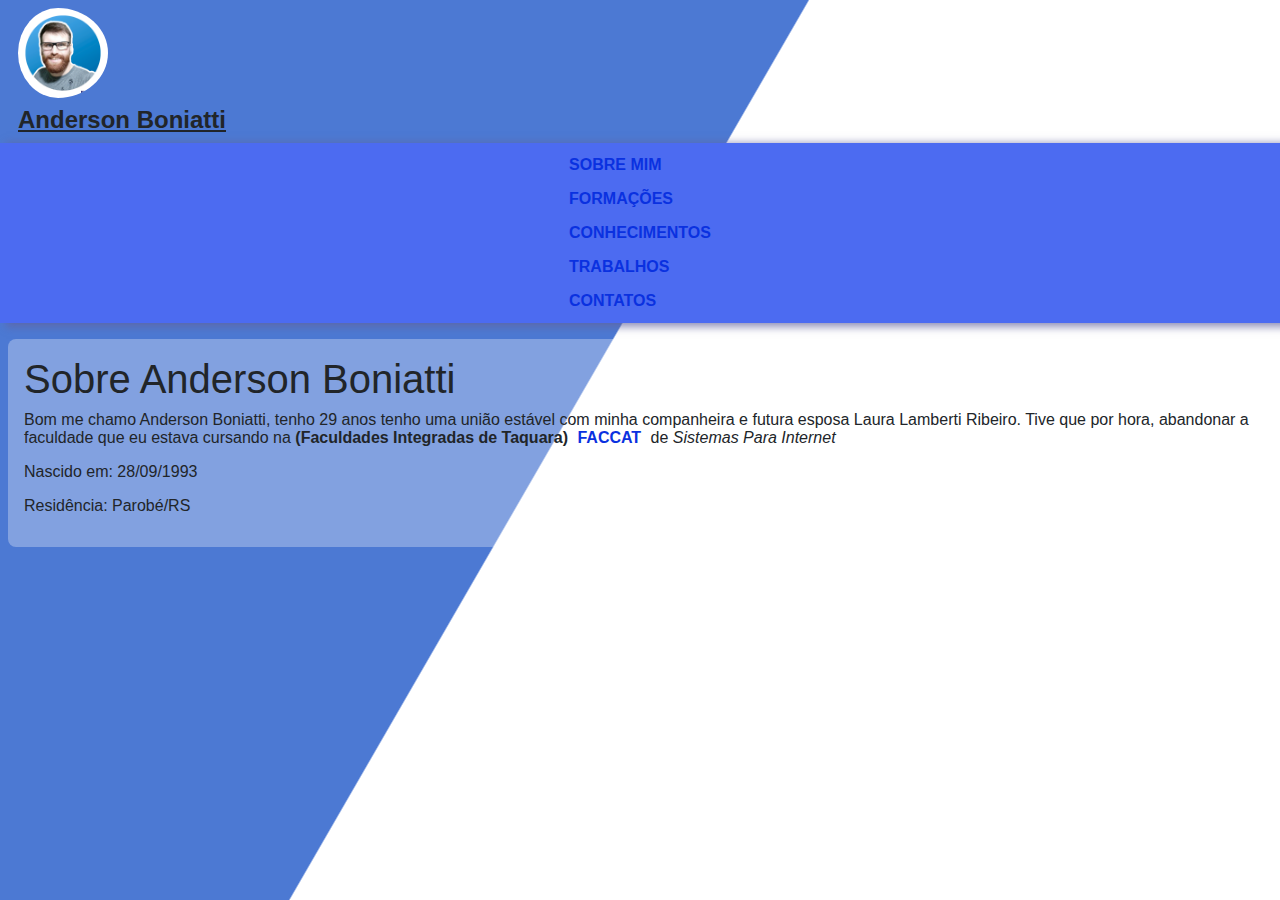
<file: index.html>
<!DOCTYPE html>
<html lang="pt-br">
<head>
    <meta charset="UTF-8">
    <meta http-equiv="X-UA-Compatible" content="IE=edge">
    <meta name="viewport" content="width=device-width, initial-scale=1.0">
    <title>Minha Apresentação</title>
    <link rel="stylesheet" href="https://cdn.jsdelivr.net/npm/bootstrap@4.0.0/dist/css/bootstrap.min.css" integrity="sha384-Gn5384xqQ1aoWXA+058RXPxPg6fy4IWvTNh0E263XmFcJlSAwiGgFAW/dAiS6JXm" crossorigin="anonymous">
    <link rel="stylesheet" href="./style.css">
</head>
<body>
    <div>
        <img src="./Imagens/apresentação.png" alt="apresentação" class="thumbnail">
        <h4><strong class="thumbnail">Anderson Boniatti</strong>
        </h4>
    </div>
    
    <nav class="navbar" id="menu">
        <div class="navbar-nav m-auto">
            <a class="nav-link" href="./index.html">SOBRE MIM</a>
            <a class="nav-link" href="formações.html">FORMAÇÕES</a>
            <a class="nav-link" href="conhecimentos.html">CONHECIMENTOS</a>
            <a class="nav-link" href="trabalhos.html">TRABALHOS</a>
            <a class="nav-link" href="contatos.html">CONTATOS</a>
        </div>
    </nav>

    <div id="conteudo">
        <h1>Sobre Anderson Boniatti</h1>
        <p>Bom me chamo Anderson Boniatti, tenho 29 anos tenho uma união estável com minha companheira e futura esposa
            Laura Lamberti Ribeiro. Tive que por hora, abandonar a faculdade que eu estava cursando na <strong>(Faculdades Integradas de Taquara)</strong>
            <a href="./ATESTADO DE ACADÊMICO.pdf">FACCAT</a>
            de <em>Sistemas Para Internet</em>
        </p>
        <p>Nascido em: 28/09/1993</p>
        <p>Residência: Parobé/RS</p>
    </div>
</body>
</html>
</file>
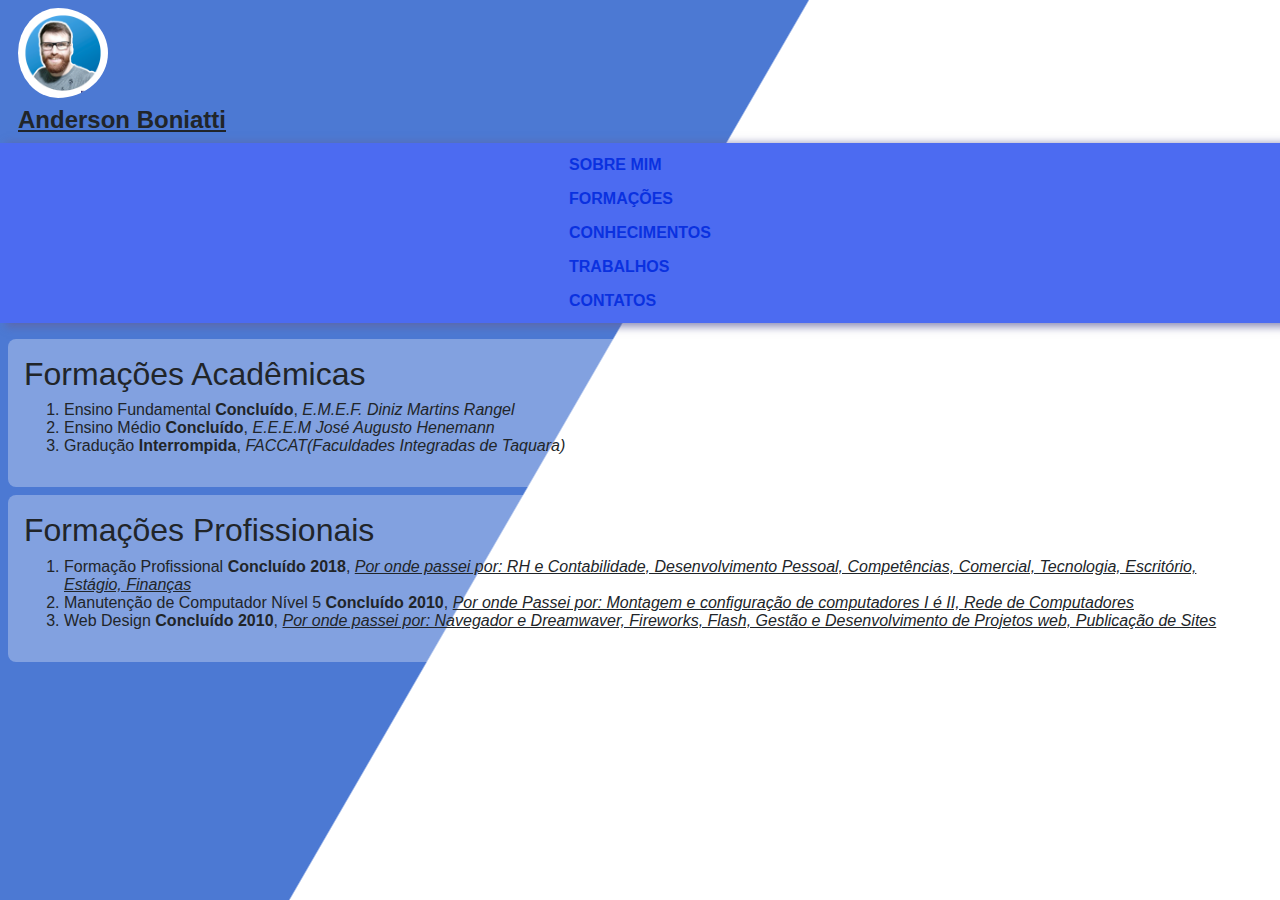
<file: formações.html>
<!DOCTYPE html>
<html lang="pt-br">
<head>
    <meta charset="UTF-8">
    <meta http-equiv="X-UA-Compatible" content="IE=edge">
    <meta name="viewport" content="width=device-width, initial-scale=1.0">
    <title>Minha Apresentação-Formações</title>
    <link rel="stylesheet" href="https://cdn.jsdelivr.net/npm/bootstrap@4.0.0/dist/css/bootstrap.min.css" integrity="sha384-Gn5384xqQ1aoWXA+058RXPxPg6fy4IWvTNh0E263XmFcJlSAwiGgFAW/dAiS6JXm" crossorigin="anonymous">
    <link rel="stylesheet" href="./style.css">
</head>
<body>
    <div>
        <img src="./Imagens/apresentação.png" alt="apresentação" class="thumbnail">
        <h4><strong class="thumbnail">Anderson Boniatti</strong>
        </h4>
    </div>
    
    <nav class="navbar" id="menu">
        <div class="navbar-nav m-auto">
            <a class="nav-link" href="./index.html">SOBRE MIM</a>
            <a class="nav-link" href="formações.html">FORMAÇÕES</a>
            <a class="nav-link" href="conhecimentos.html">CONHECIMENTOS</a>
            <a class="nav-link" href="trabalhos.html">TRABALHOS</a>
            <a class="nav-link" href="contatos.html">CONTATOS</a>
        </div>
    </nav>

    <div id="conteudo">
        <h2>Formações Acadêmicas</h2>
        <ol>
            <li>Ensino Fundamental <strong>Concluído</strong>, <em>E.M.E.F. Diniz Martins Rangel</em></li>
            <li>Ensino Médio <strong>Concluído</strong>, <em>E.E.E.M José Augusto Henemann</em></li>
            <li>Gradução <strong>Interrompida</strong>, <em>FACCAT(Faculdades Integradas de Taquara)</em></li>
        </ol>
    </div>

    <div id="conteudo">
        <h2>Formações Profissionais</h2>
        <ol>
            <li>Formação Profissional <strong>Concluído 2018</strong>, <em id="formaçoesprof"> Por onde passei por: RH e Contabilidade, Desenvolvimento Pessoal, Competências, Comercial, Tecnologia, Escritório, Estágio, Finanças</em></li>
            <li>Manutenção de Computador Nível 5 <strong>Concluído 2010</strong>, <em id="formaçoesprof">Por onde Passei por: Montagem e configuração de computadores I é II, Rede de Computadores</em></li>
            <li>Web Design <strong>Concluído 2010</strong>, <em id="formaçoesprof">Por onde passei por: Navegador e Dreamwaver, Fireworks, Flash, Gestão e Desenvolvimento de Projetos web, Publicação de Sites</em></li>
        </ol>
    </div>
</body>
</html>
</file>
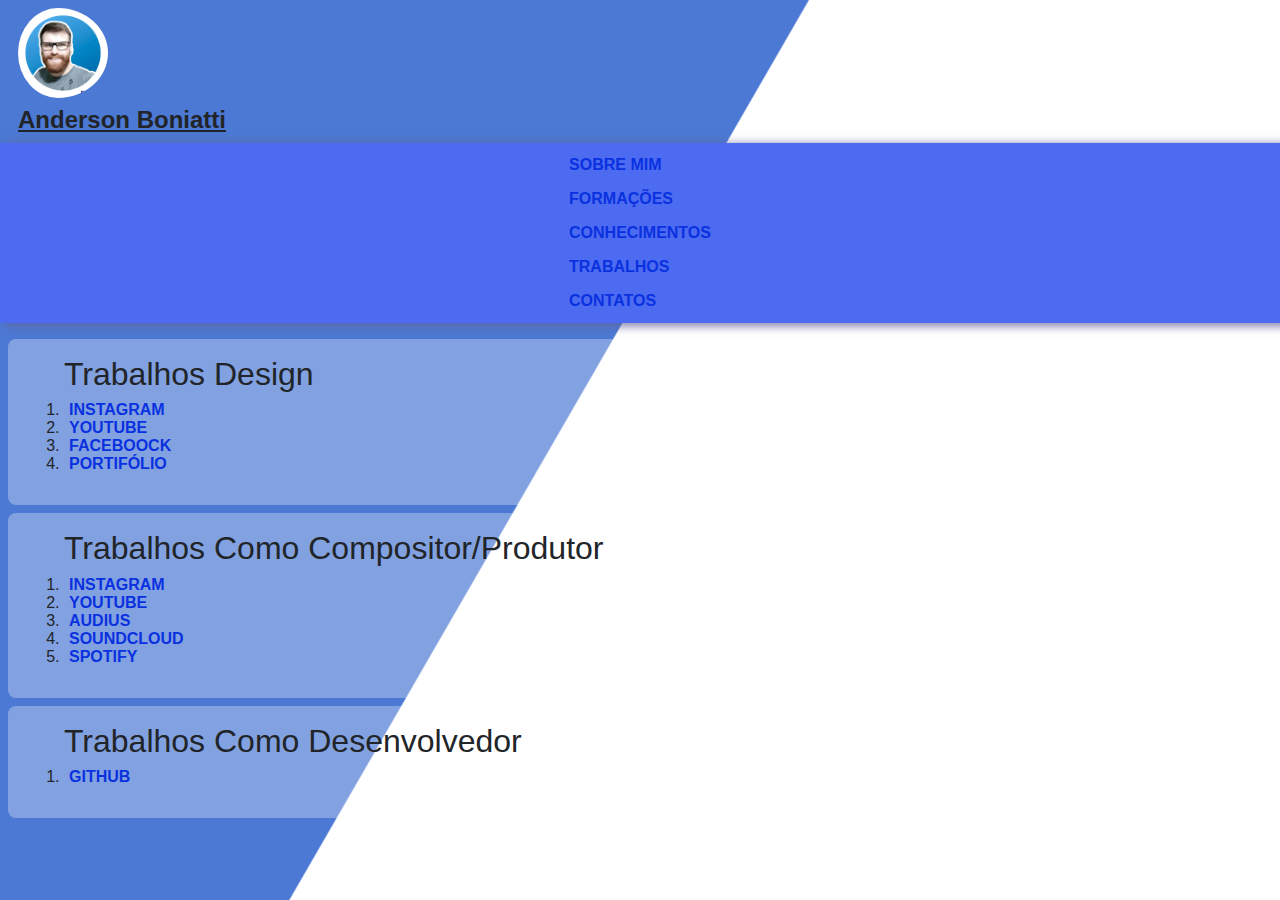
<file: trabalhos.html>
<!DOCTYPE html>
<html lang="pt-br">
<head>
    <meta charset="UTF-8">
    <meta http-equiv="X-UA-Compatible" content="IE=edge">
    <meta name="viewport" content="width=device-width, initial-scale=1.0">
    <title>Minha Apresentação</title>
    <link rel="stylesheet" href="https://cdn.jsdelivr.net/npm/bootstrap@4.0.0/dist/css/bootstrap.min.css" integrity="sha384-Gn5384xqQ1aoWXA+058RXPxPg6fy4IWvTNh0E263XmFcJlSAwiGgFAW/dAiS6JXm" crossorigin="anonymous">
    <link rel="stylesheet" href="./style.css">
</head>
<body>
    <div>
        <img src="./Imagens/apresentação.png" alt="apresentação" class="thumbnail">
        <h4><strong class="thumbnail">Anderson Boniatti</strong>
        </h4>
    </div>
    
    <nav class="navbar" id="menu">
        <div class="navbar-nav m-auto">
            <a class="nav-link" href="./index.html">SOBRE MIM</a>
            <a class="nav-link" href="formações.html">FORMAÇÕES</a>
            <a class="nav-link" href="conhecimentos.html">CONHECIMENTOS</a>
            <a class="nav-link" href="trabalhos.html">TRABALHOS</a>
            <a class="nav-link" href="contatos.html">CONTATOS</a>
        </div>
    </nav>
    <div id="conteudo">
        <ol>
            <h2>Trabalhos Design</h2>
        <li><a href="https://www.instagram.com/boniattiarteedesign/">INSTAGRAM</a></li>
            <li><a href="https://www.youtube.com/channel/UCMFhJdXCcya9TApY4fv7LNA"> YOUTUBE</a></li>
            <li><a href="https://www.facebook.com/profile.php?id=100087006421704">FACEBOOCK</a></li>
            <li><a href="https://photos.google.com/share/AF1QipMSITqQ9l_Y_M7NXZV989bapVA-asd6XsRJw1UPc_38khEa1QVcNKXUsWYD_OIIhQ?key=R0p3RUpncEdwdnlvMUJhVkhWTk50YnNiZm8wdm5R">PORTIFÓLIO</a></li>
        </ol>
    </div>

    <div id="conteudo">
        <ol>
            <h2>Trabalhos Como Compositor/Produtor</h2>
            <li><a href="https://www.instagram.com/bonijaeger/">INSTAGRAM</a></li>
            <li><a href="https://www.youtube.com/channel/UC20SaM89xcI3NgxBmpW7xMw">YOUTUBE</a></li>
            <li><a href="https://audius.co/bonijaegerdj">AUDIUS</a></li>
            <li><a href="https://soundcloud.com/bonijaegerdj569065851">SOUNDCLOUD</a></li>
            <li><a href="https://open.spotify.com/artist/6ZKolcAIH8NGxcojynCWXw?si=dYgdG7OeRWqtc77H0jgUKA&utm_source=copy-link&nd=1">SPOTIFY</a></li>
        </ol>
    </div>

    <div id="conteudo">
        <ol>
            <h2>Trabalhos Como Desenvolvedor</h2>
            <li><a href="https://github.com/boniattianderson">GITHUB</a></li>
        </ol>
    </div>
</body>
</html>
</file>
<file: style.css>
body{
    background: linear-gradient(120deg, #4c79d3 44.9%, #ffffff 45%) no-repeat fixed;
    font: 16px Arial Helvetica, sans-serif;
}
.thumbnail{
    border-radius: 50%;
    width: 100px;
    position: right;
    padding-left: 10px;
    text-decoration:underline;
    margin: 0.5rem;
}

#conteudo{
    margin: 0.5rem;
    padding: 1rem;
    border-radius: 0.5rem;
    background: rgba(255,255,255,0.3);
}

#menu {
    background: #4c6bf1;
    padding: 5px;
    box-shadow: rgb(99 99 156 / 70%) 8px 2px 8px 2px;
    margin-bottom: 1rem;
}

a {
	color: #0a31e0;
	text-decoration: none;
	font-weight: bold;
	padding: 5px;
}

#formaçoesprof{
    text-decoration: underline;
}
.contatos{
    text-align: center;
}
</file>
